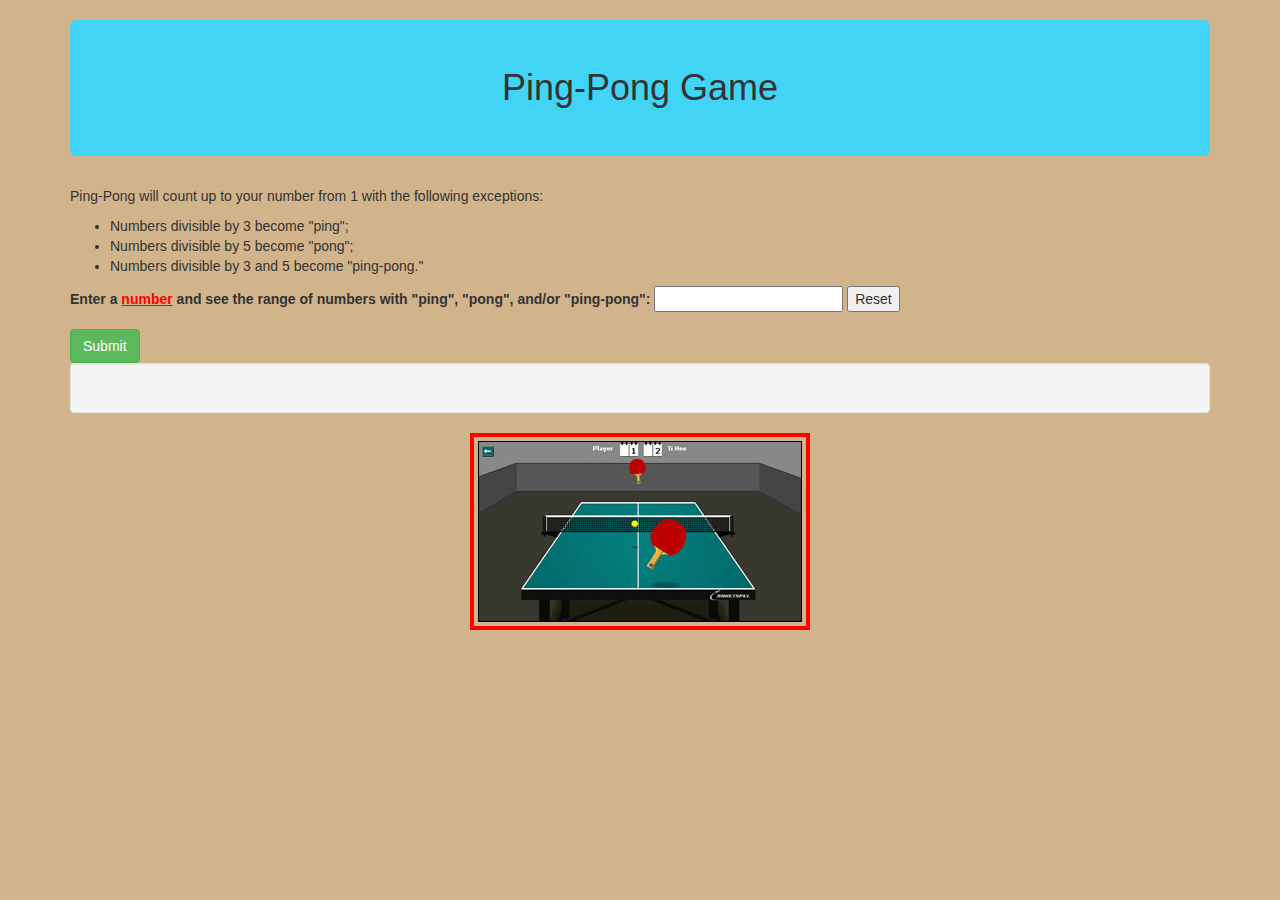
<file: index.html>
<!DOCTYPE html>
<html>
  <head>
    <link href="css/bootstrap.css" rel="stylesheet" type="text/css">
    <link href="css/styles.css" rel="stylesheet" type="text/css">
    <script src="js/jquery.js"></script>
    <script src="js/scripts.js"></script>
    <title>Ping-Pong</title>
  </head>
  <body>
    <div class="container">
      <h1 class="jumbotron">Ping-Pong Game</h1>
      <p> Ping-Pong will count up to your number from 1 with the following exceptions:
        <ul>
          <li>Numbers divisible by 3 become "ping";</li>
          <li>Numbers divisible by 5 become "pong";</li>
          <li>Numbers divisible by 3 and 5 become "ping-pong."</li>
        </ul>
      </p>
      <form id="ping">
        <div class="form-group">
          <label for="numbers">Enter a <span id="emphasis">number</span> and see the range of numbers with "ping", "pong", and/or "ping-pong":</label>
          <input id="limit" type="text">
          <input id="btn" type="button" value="Reset" onClick="window.location.reload()">
        </div>

        <button type="submit" class="btn btn-success">Submit</button>
      </form>

    <div class="well">
      <p id="warning">Please enter a <strong>valid number</strong>.</p>
      <p id="output">Here is the result:
        <ul id="finalList">
        </ul>
      </p>
    </div>

    <div>
      <img src="img/Ping-Pong Pic.jpg" alt="Picture of Ping-Pong">
    </div>

  </body>
</html>
</file>
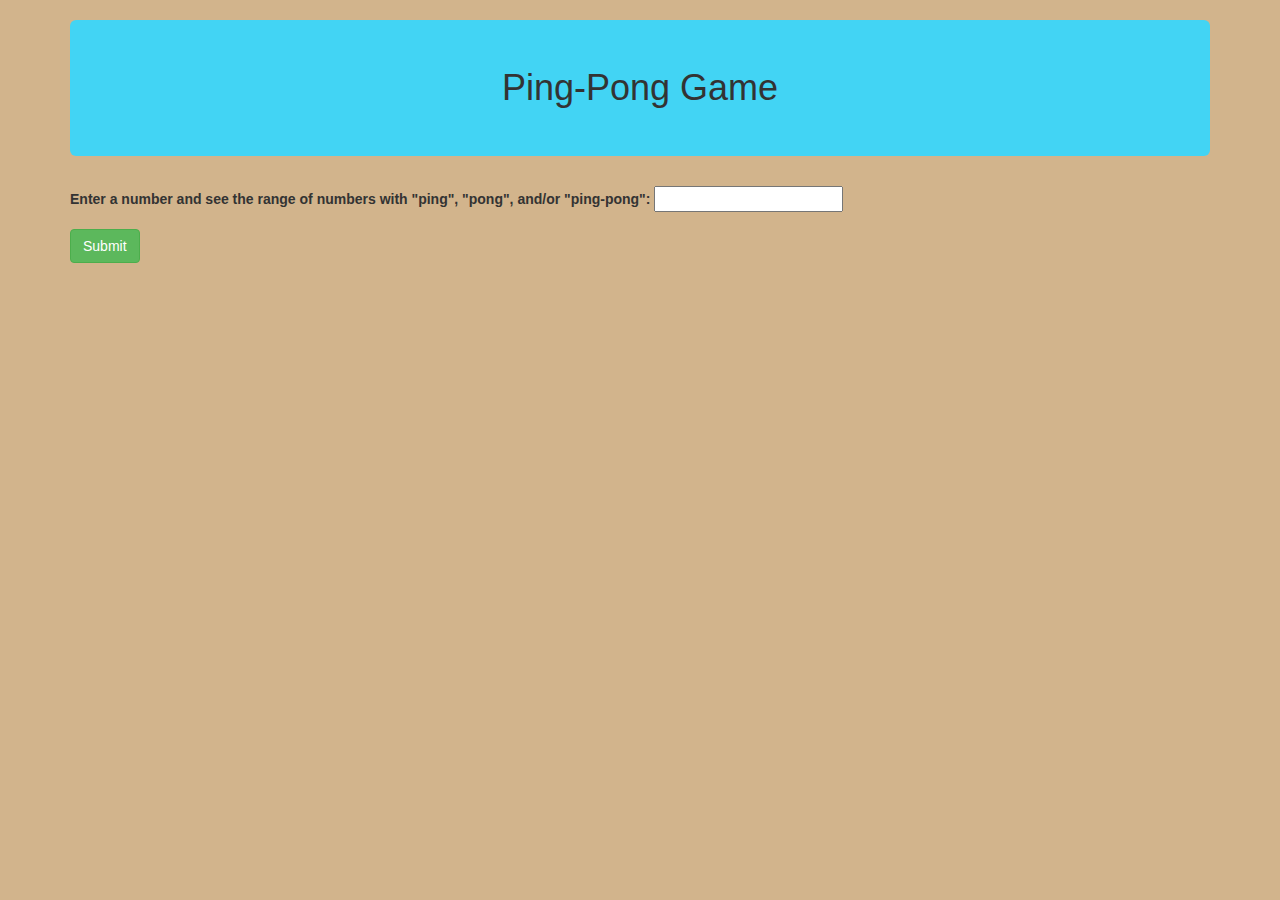
<file: ping.html>
<!DOCTYPE html>
<html>
  <head>
    <link href="css/bootstrap.css" rel="stylesheet" type="text/css">
    <link href="css/styles.css" rel="stylesheet" type="text/css">
    <script src="js/jquery.js"></script>
    <script src="js/scripts.js"></script>
    <title>Ping-Pong</title>
  </head>
  <body>
    <div class="container">
      <h1 class="jumbotron">Ping-Pong Game</h1>

      <form id="ping">
        <div class="form-group">
          <label for="numbers">Enter a <strong>number</strong> and see the range of numbers with "ping", "pong", and/or "ping-pong":</label>
          <input id="limit" type="text">
        </div>

        <button type="submit" class="btn btn-success">Submit</button>
      </form>

    <div id="output" class="well">
      <p>Here is the result:</p>
      <ul id="finalList">
      </ul>
    </div>

    </div>
  </body>
</html>
</file>
<file: css/styles.css>
body {
  background-color: tan;
}

#output, #warning {
  display: none;
}

#emphasis {
  text-decoration: underline;
  color: red;
}

.jumbotron {
  background-color: #42d4f4;
  text-align: center;
}

img {
  border: 4px solid red;
  padding: 4px;
  display: block;
  margin: 0 auto;
}
</file>
